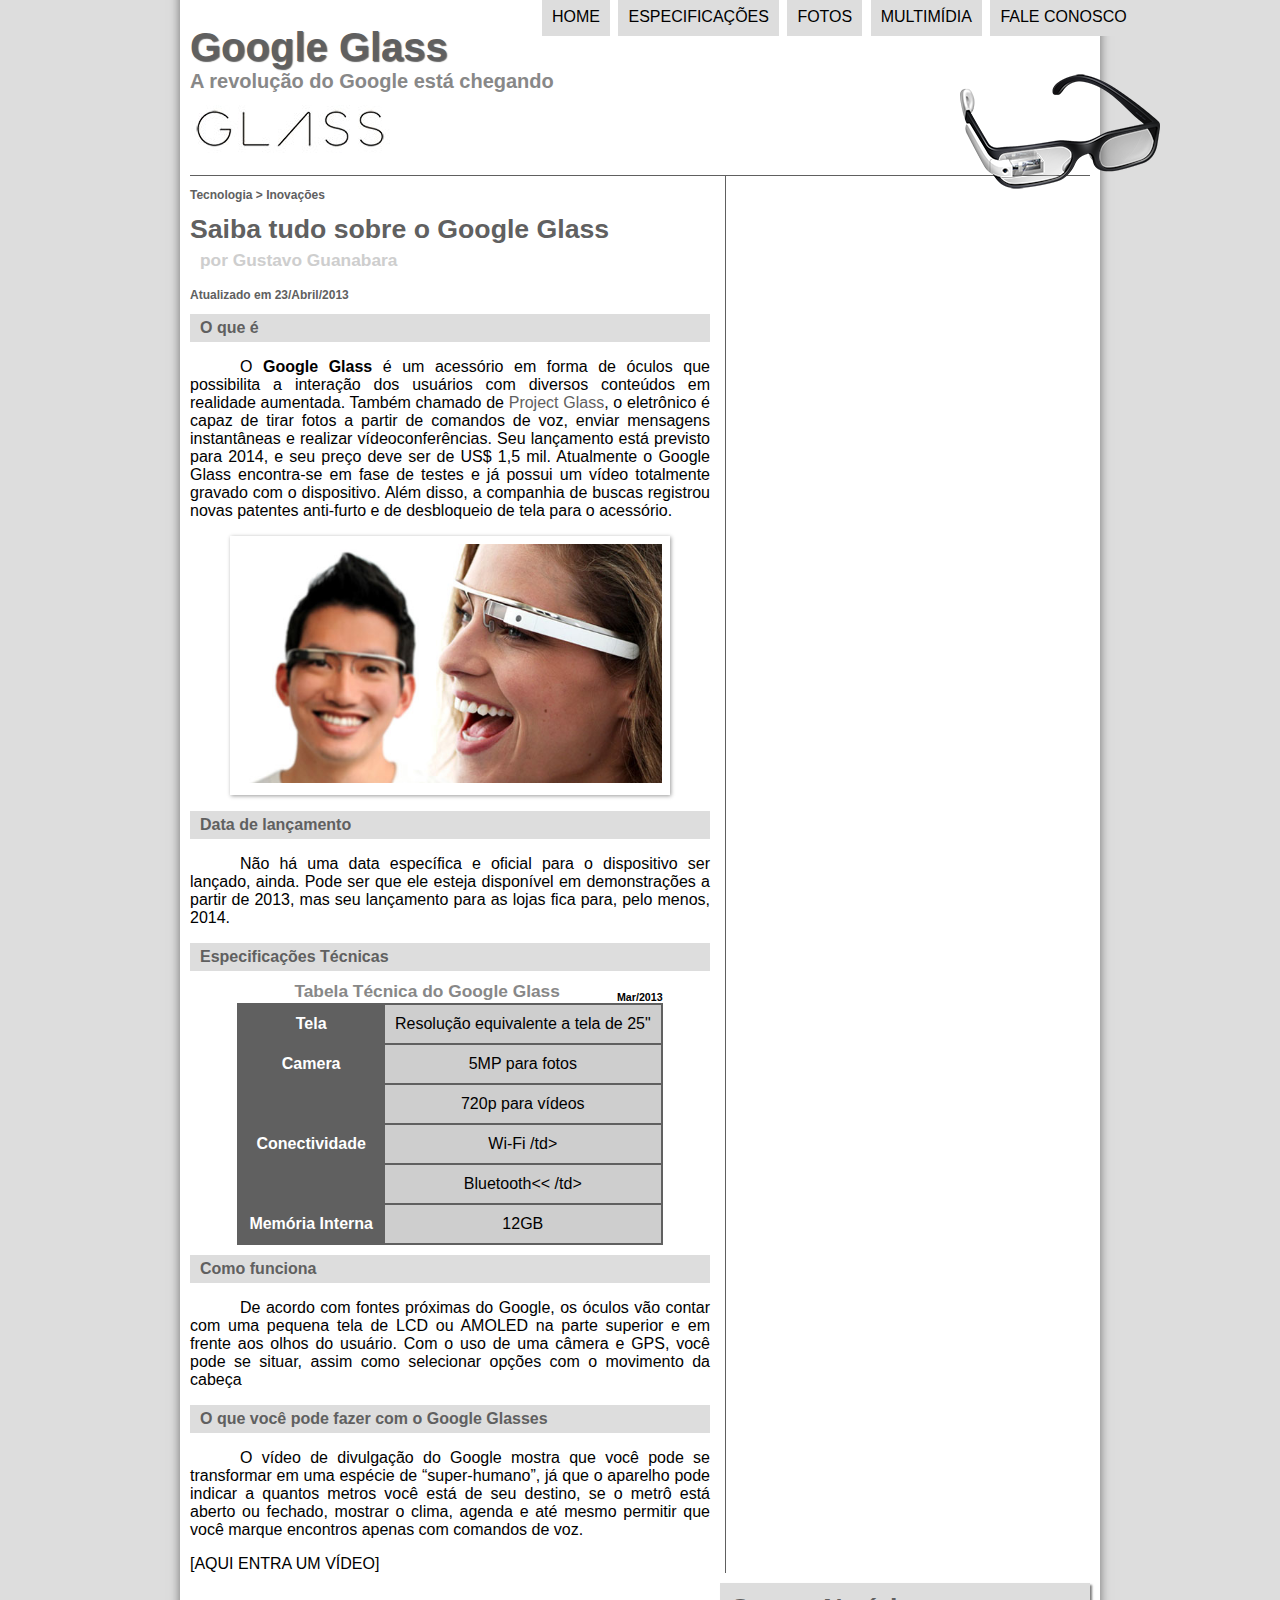
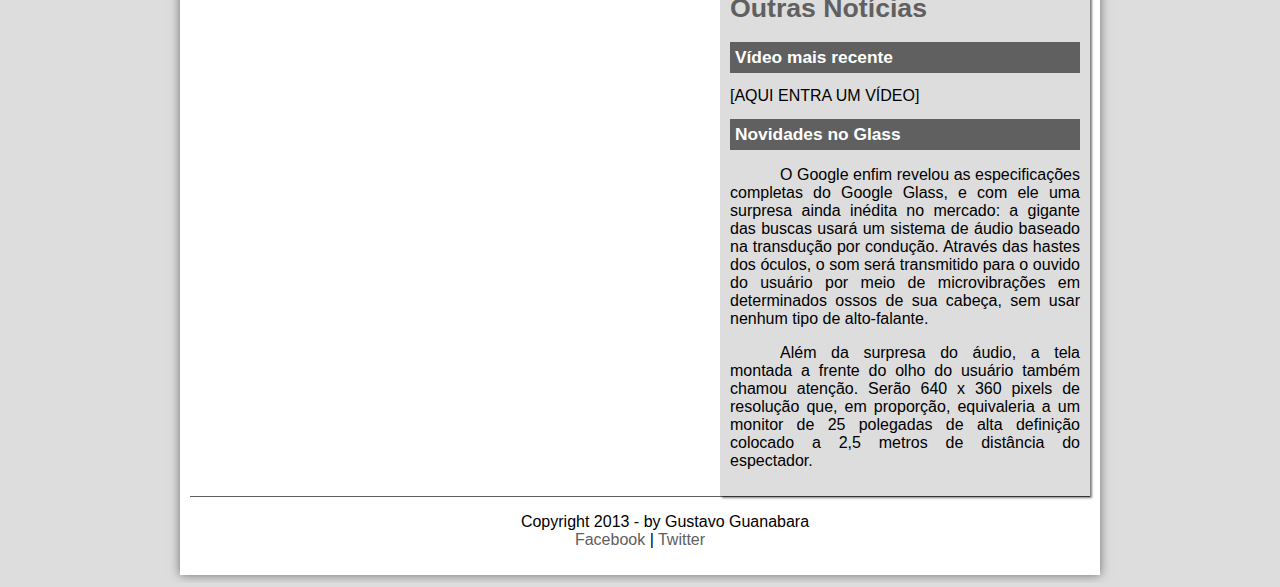
<file: index.html>
<!DOCTYPE html>
<html lang="pt-br"> <!--para deixar na linguagem pt-br-->

<head>
    <meta charset="utf-8" /> <!--para arrumar a acentuação-->
    <title>Tudo sobre Google Glass</title> <!--criação de um titulo-->
    <link rel="stylesheet" type="text/css" href="css/estilo.css" />
    <!--serve para fazer uma ligação entre o html e o css-->

</head>

<body>

    <div id="interface"> <!--para criarmos uma divisão-->
        <header id="cabecalho"> <!--aqui serviu para delimitarmos o cabeçalho-->
            <hgroup> <!--para agrupar o titulo e subtitulo-->
                <h1>Google Glass</h1>
                <h2>A revolução do Google está chegando</h2>
            </hgroup>

            <img id="icone" src="imagens/glass-oculos-preto-peq.png"
                alt="óculos preto da lente transparente da google com Tecnologia">
            <!--aqui colocamos uma imagem e descrevemos ela-->

            <nav id="menu"> <!--menu de navegação-->
                <h1>Menu Principal</h1>
                <ul> <!--uma lista ordenada com links-->
                    <li><a href="index.html">Home</a></li>
                    <li><a href="specs.html">Especificações</a></li>
                    <li><a href="fotos.html">Fotos</a></li>
                    <li><a href="multimidia.html">Multimídia</a></li>
                    <li><a href="fale-conosco.html">Fale conosco</a></li>
                </ul>
            </nav>
        </header>

        <main>
            <section id="corpo">

                <article id="noticia-principal">
                    <header id="cabecalho-artigo">
                    <hgroup> <!--definimos um grupo de titulos-->
                        <h3>Tecnologia > Inovações</h3>
                        <h1>Saiba tudo sobre o Google Glass</h1>
                        <h2>por Gustavo Guanabara</h2>
                        <h3>Atualizado em 23/Abril/2013</h3>
                    </hgroup>
                    </header>
                <h2>O que é</h2>
                <!--o <p> serve para informar que é um paragrafo-->
                <p>O <b>Google Glass</b><!--para ficar em negrito--> é um acessório em forma de óculos que possibilita a
                    interação dos usuários com diversos conteúdos em realidade aumentada. Também chamado de <a
                        href="http://glass.google.com" target="_blank">Project
                        Glass</a><!--para colocar um link no site e abrir em outra aba-->, o eletrônico é capaz de tirar
                    fotos a partir de comandos de voz, enviar mensagens instantâneas e realizar
                    vídeo&shy;<!--serve para dividir a palavra e colocar o - -->conferências. Seu lançamento está
                    previsto
                    para 2014, e seu preço deve ser de US$ 1,5 mil. Atualmente o Google Glass encontra-se em fase de
                    testes
                    e já possui um vídeo totalmente gravado com o dispositivo. Além disso, a companhia de buscas
                    registrou
                    novas patentes anti-furto e de desbloqueio de tela para o acessório.</p>

                <figure class="foto-legenda"> <!--serve para colocar imagens e dar um significado semantico para elas-->
                    <img src="imagens/glass-quadro-homem-mulher.jpg"
                        alt="um homem e uma mulher, ambos sorrindo e usando o google glass" />
                    <figcaption> <!--posso criar legendas para as imagens usando essa tag-->
                        <h3>Google Glass</h3>
                        <p>Uma nova maneira de ver o mundo.</p>
                    </figcaption>
                </figure>

                <h2>Data de lançamento</h2>
                <p>Não há uma data específica e oficial para o dispositivo ser lançado, ainda. Pode ser que ele esteja
                    disponível em demonstrações a partir de 2013, mas seu lançamento para as lojas fica para, pelo
                    menos,
                    2014.</p>

                <h2>Especificações Técnicas</h2>
                <table id="tabelaspec"> <!--criando uma tabela-->
                    <caption>Tabela Técnica do Google Glass <span>Mar/2013</span></caption>

                    <tr>
                        <td class="ce">Tela</td>
                        <td class="cd">Resolução equivalente a tela de 25"</td>
                    </tr>
                    <tr>
                        <td rowspan="2" class="ce">Camera</td>
                        <td class="cd"> 5MP para fotos </td>
                    </tr>
                    <tr>
                        <td class="cd"> 720p para vídeos</td>
                    </tr>
                    <tr>
                        <td rowspan="2" class="ce">Conectividade</td>
                        <td class="cd"> Wi-Fi /td>
                    </tr>
                    <tr>
                        <td class="cd">Bluetooth<< /td>
                    </tr>
                    <tr>
                        <td class="ce">Memória Interna</td>
                        <td class="cd"> 12GB</td>
                    </tr>
                </table>

                <h2>Como funciona</h2>
                <p>De acordo com fontes próximas do Google, os óculos vão contar com uma pequena tela de LCD ou AMOLED
                    na
                    parte superior e em frente aos olhos do usuário. Com o uso de uma câmera e GPS, você pode se situar,
                    assim como selecionar opções com o movimento da cabeça</p>

                <h2>O que você pode fazer com o Google Glasses</h2>
                <p>O vídeo de divulgação do Google mostra que você pode se transformar em uma espécie de
                    “super-<wbr/><!--serve para quebrarmos a palavra-->humano”, já que o aparelho pode indicar a quantos
                    metros você está de seu destino, se o metrô está aberto ou fechado, mostrar o clima, agenda e até
                    mesmo
                    permitir que você marque encontros apenas com comandos de voz.</p>

                [AQUI ENTRA UM VÍDEO]
            </article>
            </section>
            <aside id="lateral">
                <h1>Outras Notícias</h1>
                <h2>Vídeo mais recente</h2>

                [AQUI ENTRA UM VÍDEO]

                <h2>Novidades no Glass</h2>
                <p>O Google enfim revelou as especificações completas do Google Glass, e com ele uma surpresa ainda
                    inédita
                    no mercado: a gigante das buscas usará um sistema de áudio baseado na transdução por condução.
                    Através
                    das hastes dos óculos, o som será transmitido para o ouvido do usuário por meio de microvibrações em
                    determinados ossos de sua cabeça, sem usar nenhum tipo de alto-falante.</p>

                <p>Além da surpresa do áudio, a tela montada a frente do olho do usuário também chamou atenção. Serão
                    640 x
                    360 pixels de resolução que, em proporção, equivaleria a um monitor de 25 polegadas de alta
                    definição
                    colocado a 2,5 metros de distância do espectador.</p>
            </aside>
        </main>
        <footer id="rodape">
            <p>Copyright 2013 - by Gustavo Guanabara <br />
                <a href="http://facebook.com/cursosemvideo" target="_blank">Facebook</a> |
                <a href="http://twitter.com/cursosemvideo" target="_blank">Twitter
            </p></a>

        </footer>
    </div>
</body>

</html>
</file>
<file: css/estilo.css>
<<<<<<< HEAD
@font-face{font-family:"FontLogo";src:url("../_fonts/bubblegum-sans-regular.otf")}body{background-color:#ddd;color:#000;font-family:Arial,sans-serif}div#interface{width:900px;background-color:#fff;margin:-20px auto 0px auto;box-shadow:0px 0px 10px rgba(0,0,0,.5);padding:10px}p{text-align:justify;text-indent:50px}a{color:#606060;text-decoration:none}a:hover{text-decoration:underline}header#cabecalho img#icone{position:absolute;left:960px;top:70px}header#cabecalho{border-bottom:1px #606060 solid;height:150px;background:url("../_imagens/glass-logo-peq.jpg") no-repeat 0px 80px}header#cabecalho h1{font-family:"FontLogo",sans-serif;font-size:30pt;color:#606060;text-shadow:1px 1px 1px rgba(0,0,0,.6);padding:0px;margin-bottom:0px}header#cabecalho h2{font-family:Arial,sans-serif;color:#888;font-size:15pt;padding:0px;margin-top:0px}figure.foto-legenda{position:relative;border:8px solid #fff;box-shadow:1px 1px 4px rgba(0,0,0,.4)}figure.foto-legenda img{width:100%;height:100%}figure.foto-legenda figcaption{opacity:0;position:absolute;top:0px;background-color:rgba(0,0,0,.4);color:#fff;width:100%;height:100%;padding:10px;box-sizing:border-box;transition:opacity 1s}figure.foto-legenda:hover figcaption{opacity:1}nav#menu{display:block}nav#menu ul{list-style:none;text-transform:uppercase;position:absolute;top:-20px;left:500px}nav#menu li{display:inline-block;background-color:#ddd;padding:10px;margin:2px;transition:background-color 1s}nav#menu li:hover{background-color:#606060}nav#menu h1{display:none}nav#menu a{color:#000;text-decoration:none}nav#menu a:hover{color:#fff}section#corpo{display:block;width:520px;float:left;border-right:1px solid #606060;padding-right:15px}article#noticia-principal h2{font-size:12pt;color:#606060;background-color:#ddd;padding:5px 0px 5px 10px;margin:10px 0px}header#cabecalho-artigo h1{font-family:"FontLogo",sans-serif;font-size:20pt;color:#606060;margin-bottom:0px;margin-top:0px}header#cabecalho-artigo h2{font-size:13pt;color:#cecece;background-color:#fff;margin:0px}header#cabecalho-artigo h3{font-size:12px;color:#606060}table#tabelaspec{border:1px solid #606060;border-spacing:0px;margin-left:auto;margin-right:auto}table#tabelaspec td{border:1px solid #606060;padding:10px;text-align:center;vertical-align:middle}table#tabelaspec td.ce{color:#fff;background-color:#606060;vertical-align:top;font-weight:bold}table#tabelaspec td.cd{background-color:#cecece}table#tabelaspec caption{color:#888;font-size:13pt;font-weight:bolder}table#tabelaspec caption span{display:block;float:right;color:#000;font-size:8pt;margin-top:10px}aside#lateral{display:block;width:350px;float:right;background-color:#ddd;padding:10px;margin-top:10px;box-shadow:2px 2px 2px rgba(0,0,0,.5)}aside#lateral h1{font-family:"FontLogo",sans-serif;font-size:20pt;color:#606060;margin-top:0px}aside#lateral h2{background-color:#606060;font-size:13pt;color:#fff;padding:5px}footer#rodape{clear:both;border-top:1px solid #606060}footer#rodape p{text-align:center}@media(max-width: 1200px){div#interface{width:100%;padding:10px 40px}div#interface #cabecalho{background-position:bottom;height:150px;margin-bottom:250px;position:relative}div#interface #cabecalho #menu{display:none}div#interface #cabecalho #icone{left:40%;top:210px}div#interface #cabecalho hgroup h1,div#interface #cabecalho hgroup h2{text-align:center}div#interface #cabecalho hgroup h1{margin-bottom:15px}div#interface main{display:flex;flex-direction:column;padding:0 30px}div#interface main #corpo{width:100%;border:none}div#interface main #lateral{width:100%}}
=======
@font-face{font-family:"FontLogo";src:url("../_fonts/bubblegum-sans-regular.otf")}body{background-color:#ddd;color:#000}div#interface{width:900px;background-color:#fff;margin:-20px auto 0px auto;box-shadow:0px 0px 10px rgba(0,0,0,.5);padding:10px}p{text-align:justify;text-indent:50px}header#cabecalho img#icone{position:absolute;left:960px;top:70px}header#cabecalho{border-bottom:1px #606060 solid;height:150px;background:url("../_imagens/glass-logo-peq.jpg") no-repeat 0px 80px}header#cabecalho h1{font-family:"FontLogo",sans-serif;font-size:30pt;color:#606060;text-shadow:1px 1px 1px rgba(0,0,0,.6);padding:0px;margin-bottom:0px}header#cabecalho h2{font-family:Arial,sans-serif;color:#888;font-size:15pt;padding:0px;margin-top:0px}figure.foto-legenda{position:relative;border:8px solid #fff;box-shadow:1px 1px 4px rgba(0,0,0,.4)}figure.foto-legenda img{width:100%;height:100%}figure.foto-legenda figcaption{opacity:0;position:absolute;top:0px;background-color:rgba(0,0,0,.4);color:#fff;width:100%;height:100%;padding:10px;box-sizing:border-box;transition:opacity 1s}figure.foto-legenda:hover figcaption{opacity:1}nav#menu{display:block}nav#menu ul{list-style:none;text-transform:uppercase;position:absolute;top:-20px;left:500px}nav#menu li{display:inline-block;background-color:#ddd;padding:10px;margin:2px;transition:background-color 1s}nav#menu li:hover{background-color:#606060}nav#menu h1{display:none}nav#menu a{color:#000;text-decoration:none}nav#menu a:hover{color:#fff}section#corpo{display:block;width:520px;float:left;border-right:1px solid #606060;padding-right:15px}table#tabelaspec{border:1px solid #606060;border-spacing:0px;margin-left:auto;margin-right:auto}table#tabelaspec td{border:1px solid #606060;padding:10px;text-align:center;vertical-align:middle}table#tabelaspec td.ce{color:#fff;background-color:#606060;vertical-align:top;font-weight:bold}table#tabelaspec td.cd{background-color:#cecece}table#tabelaspec caption{color:#888;font-size:13pt;font-weight:bolder}table#tabelaspec caption span{display:block;float:right;color:#000;font-size:8pt;margin-top:10px}aside#lateral{display:block;width:350px;float:right}footer#rodape{clear:both;border-top:1px solid #606060}footer#rodape p{text-align:center}@media(max-width: 1200px){div#interface{width:100%;padding:10px 40px;box-sizing:border-box}div#interface #cabecalho{background-position:bottom;height:150px;margin-bottom:250px;position:relative}div#interface #cabecalho #menu{display:none}div#interface #cabecalho #icone{left:40%;top:210px}div#interface #cabecalho hgroup h1,div#interface #cabecalho hgroup h2{text-align:center}div#interface #cabecalho hgroup h1{margin-bottom:15px}div#interface main{display:flex;flex-direction:column;padding:0 30px}div#interface main #corpo{width:100%;border:none}div#interface main #lateral{width:100%}}
>>>>>>> 72d05d8c37a42df655b91687ff35386c1e279ab3
</file>
